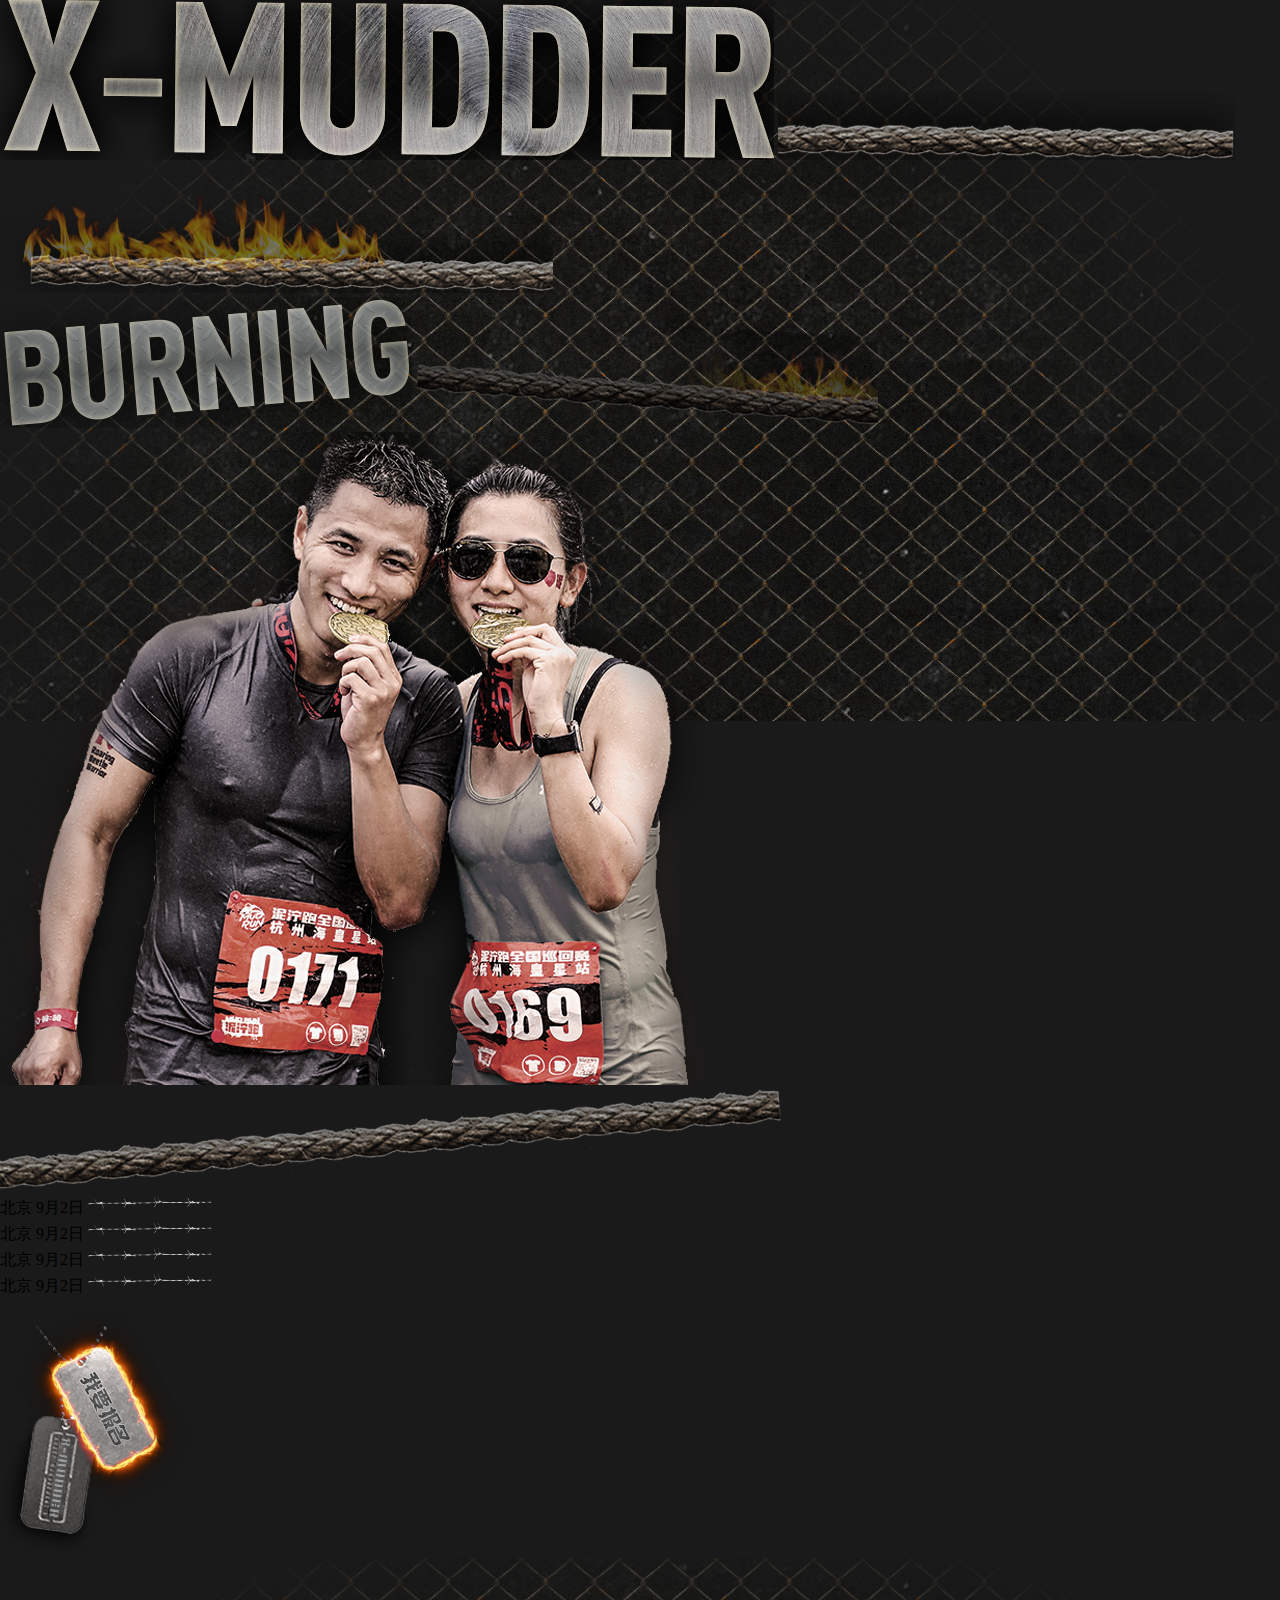
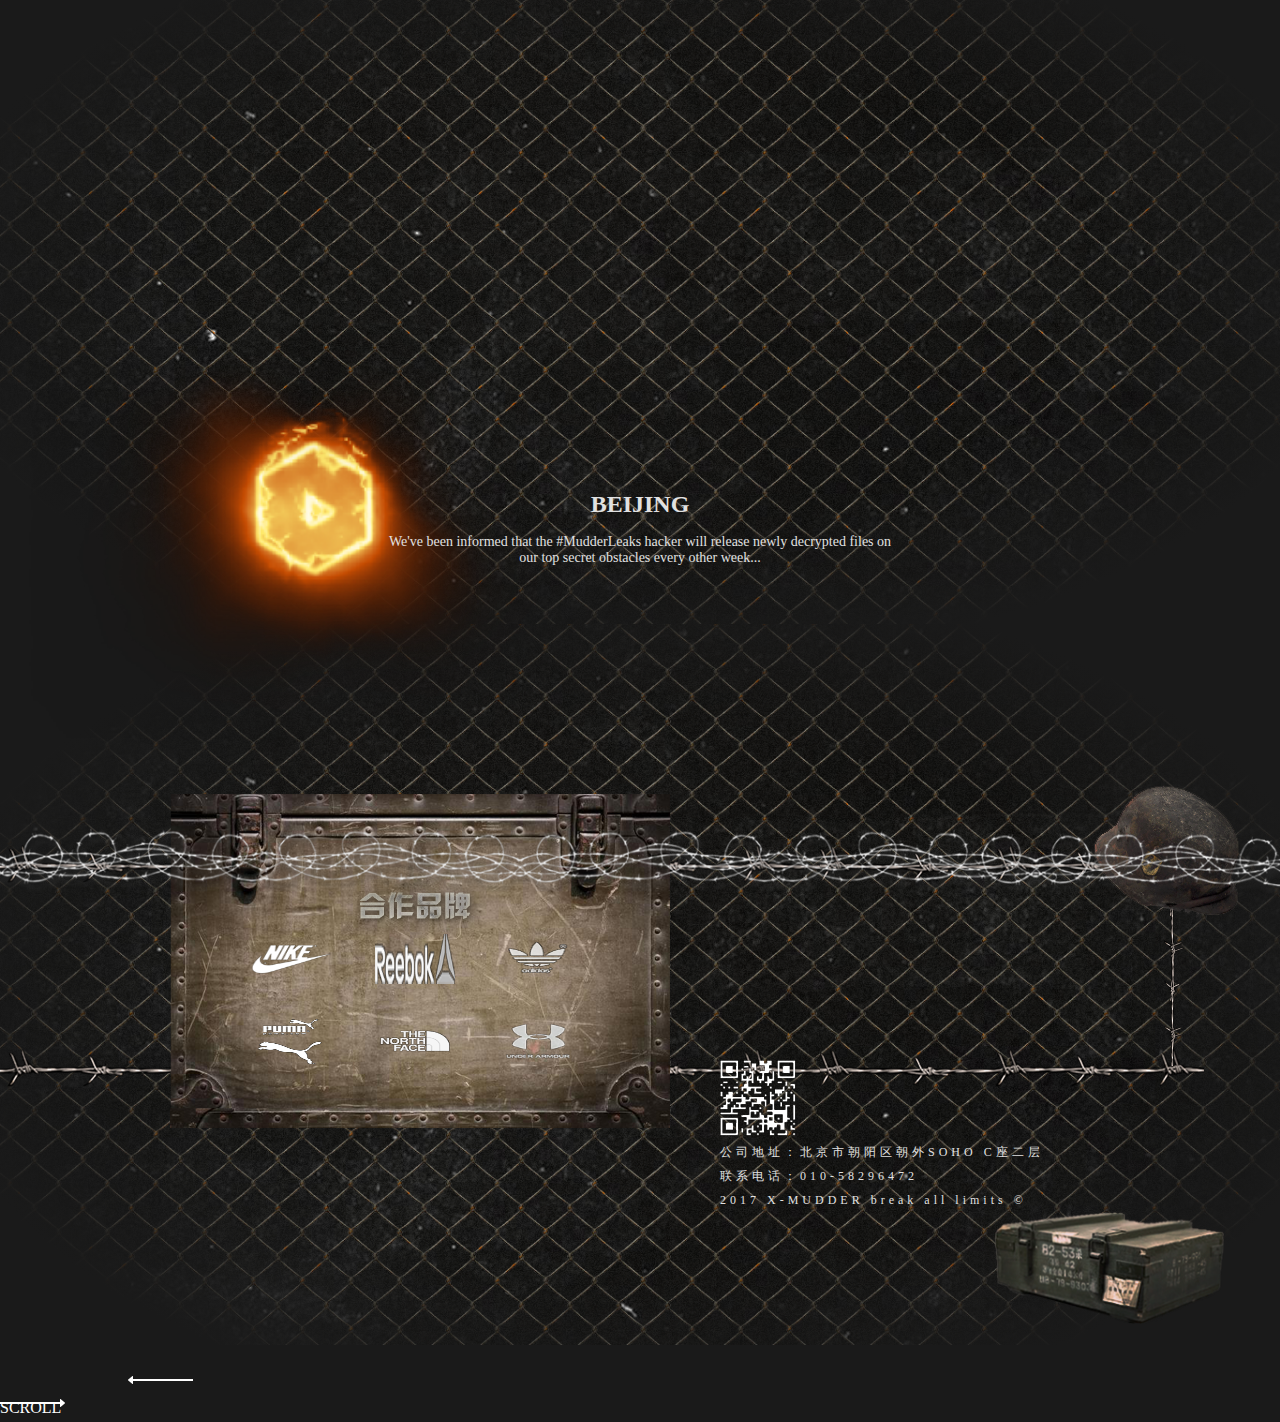
<file: video.html>
<!DOCTYPE html>
<html>
<head>
	<meta charset="UTF-8">
	<title>2018泥泞跑</title>
	<link rel="stylesheet" href="http://image.runnar.net/static/common/css/swiper.min.css">
	<link rel="stylesheet" href="css/index.css">
    <!-- <link rel="stylesheet" href="css/zy.media.min.css"> -->
    <style>
        
    #modelView{background-color:#DDDDDD;z-index:0;opacity:0.7;height: 100%;width: 100%;position: relative;}
    .playvideo{padding-top: auto;z-index: 9999;position: relative;}
    .zy_media{z-index: 999999999}

    </style>
	<script src="http://image.runnar.net/static/common/js/jquery-3.1.1.min.js"></script>
	<script src="http://image.runnar.net/static/common/js/swiper.min.js"></script>
    <!-- <script src="js/zy.media.min.js"></script> -->
    <script src="js/index.js"></script>

</head>
<body>
	<div class="swiper-container">
        <div class="swiper-wrapper">
        	<!-- 页面第一部分 -->
            <div class="swiper-slide">
            	<div class="pageBG">
            		<div class="wangBG">
            			<div class="colorBG">
            				<!-- 绳子和X-M -->
            				<div class="szBox">
            					<img class="image1" src="image/X-MUDDER.png" alt="X-MUDDER">
            					<img class="image2" src="image/sz06.png" alt="绳子">
                                <img class="image3" src="image/sz07.png" alt="绳子">
                                <div class="renImage">
                                	<img class="image6" src="image/BURNING.png" alt="BURNING">
                                    <img class="image23" src="image/sz05.png" alt="绳子">
                                	<img class="image4" src="image/ren.png" alt="人">
                                	<img class="image5" src="image/sz2.png" alt="绳子">
                                </div>
                                <div>
                                	<ul class="title_list">
                                		<li>
                                			北京 <span>9月2日</span>
                                			<img src="image/ts.png" alt="">
                                		</li>
                                		<li>
                                			北京 <span>9月2日</span>
                                			<img src="image/ts.png" alt="">
                                		</li>
                                		<li>
                                			北京 <span>9月2日</span>
                                			<img src="image/ts.png" alt="">
                                		</li>
                                		<li>
                                			北京 <span>9月2日</span>
                                			<img src="image/ts.png" alt="">
                                		</li>
                                	</ul>
                                </div>
                                <img class="image7" src="image/reg.png" alt="我要报名">
            				</div>
            			</div>
            		</div>
            	</div>
            </div>
            <!-- 页面第二部分 -->
            <div class="swiper-slide">
            	<div class="pageBG">
            		<div class="wangBG">
            			<div class="colorBG">
            				<div>
            					<!-- video -->
								<div class="video">
									<div class="videoBG"><!-- <img src="image/play.png" alt="播放"> --></div>
									<div class="swiper-video">
								        <div class="swiper-wrapper">
                                            
								            <div class="swiper-slide" data-history="1">
								            	<video poster="https://r1.ykimg.com/05420408584A363C6A0A47047DD24931" data-config="{&quot;mediaTitle&quot;: &quot;测试视频--视频&quot;}" preload="none" style="width:100%;">
            <source src="http://www.w3cschool.cc/try/demo_source/mov_bbb.mp4" type="video/mp4">
          您的浏览器不支持HTML5视频
     </video>
								            </div>
								            <div class="swiper-slide" data-history="Slide 2" style="width: 600px;height: 400px;position: relative;">
								            	<img id="stop" src="image/play.png" alt="" poster="image/play.png" style="width: 100%; position: absolute;">
            <video id="video1" width="100%">
                <source src="http://nettuts.s3.amazonaws.com/763_sammyJSIntro/trailer_test.mp4" type="video/mp4" />
            </video> 
            <div id="isPlay" class="stop"></div>
    <div id="current"></div>        <!-- 当前进度 -->
    <div id="buffered"></div>       <!-- 下载进度 秒 -->
    <div id="duration"></div>       <!-- 总时长 -->
    <div id="progress">             <!-- 进度条 -->
        <div id="bar"></div>        <!-- 播放进度 -->
        <div id="buffer"></div>     <!-- 缓存进度 -->
    </div>
     <script>
        
        var isPlay = document.getElementById('isPlay');
        var video1 = document.getElementById('video1');
        var current = document.getElementById('current');
        var buffered = document.getElementById('buffered');
        var duration = document.getElementById('duration');
        var fullScreen = document.getElementById('fullScreen');
        var progress = document.getElementById('progress');
        var bar = document.getElementById('bar');
        var buffer = document.getElementById('buffer');
        var stop = document.getElementById("stop");
        // 补零
        function zeroFill(num){
            if (num<10) {
                num = "0" +num;
            }
            return num;
        };
        // 处理秒数为时分秒 h:m:s
        function getTime(num){
            var m = zeroFill(Math.floor(num/60)),remainder = zeroFill(Math.floor(num%60)),h = zeroFill(Math.floor(m/60)),time = ''+h+':'+m+':'+remainder+'';
            return time;
        };
          
        // 播放暂停点击方法
        video1.onclick=function(){
            console.log(stop.getAttribute("src"));
            stop.setAttribute("src","");
            if(isPlay.className=='stop'){
                video1.setAttribute("poster","");
                video1.play();
                bufferTimer = setInterval(function(){
                    buffer.style.width = video1.buffered.end(0)/video1.duration*100+"%";
                },1000/30);
                if(video1.buffered.end(0) == video1.duration){
                    buffer.style.width = "100%";
                    clearInterval(bufferTimer);
                }
                timer = setInterval(function(){
                    bar.style.width = video1.currentTime/video1.duration*100+"%";
                },1000/30)
                isPlay.className="play";
            }else if(isPlay.className=='play'){
                stop.setAttribute("src","image/play.png");
                video1.pause();
                clearInterval(timer);
                isPlay.className="stop";
            }
        };
        
    </script>
                                                   <!--  <div class="playBgBox">
                                                        <img class="playBtn" src="image/play.png" alt="播放">
                                                        <div class="playBG"></div>
                                                    </div> -->
								            </div>
								            <div class="swiper-slide" data-history="3">
								            	<video poster="https://r1.ykimg.com/05420408584A363C6A0A47047DD24931" data-config="{&quot;mediaTitle&quot;: &quot;测试视频--视频&quot;}" preload="none" style="width:100%; height: 100%;">
            <source src="http://www.w3cschool.cc/try/demo_source/mov_bbb.mp4" type="video/mp4">
          您的浏览器不支持HTML5视频
     </video>
    
								            </div>
								        </div>
								    </div>
									<img class="tsB" src="image/tsB.png" alt="">
								</div>
								<!-- BEIJING -->
	            				<div class="BEIJING">
	            					<h2>BEIJING</h2>
	            					<p>We've been informed that the #MudderLeaks hacker will release newly decrypted files on our top secret obstacles every other week...</p>
	            				</div>
            				</div>
            			</div>
            		</div>
            	</div>
            </div>
            <!-- 页面第三部分 -->
            <div class="swiper-slide" style="overflow: hidden">
            	<div class="pageBG">
            		<div class="wangBG">
            			<div class="colorBG">
            				<div class="tsEnd">
            					<div class="image8"></div>
            					<div class="image10"></div>
                                <!-- 左侧延伸铁丝 -->
                                <div class="image21"></div>
                                <div class="image22"></div>
            					<div class="pzBox">
            						<img class="image9" src="image/zzbg.png" alt="牌子">
            						<!-- 赞助商logo -->
            						<div class="zz">
            							<img class="image14" src="image/hzpp.png" alt="合作品牌">
            							<ul>
            								<li><img class="image15" src="image/zz01.png" alt="nike"></li>
            								<li><img class="image16" src="image/zz02.png" alt="reebok"></li>
            								<li><img class="image17" src="image/zz03.png" alt="adidas"></li>
            								<li><img class="image18" src="image/zz04.png" alt="puma"></li>
            								<li><img class="image19" src="image/zz05.png" alt="TNF"></li>
            								<li><img class="image20" src="image/zz06.png" alt="UA"></li>
            							</ul>
            						</div>
            					</div>
            					<img class="image11" src="image/ts05.png" alt="竖铁丝">
            					<img class="image12" src="image/maozi.png" alt="帽子">
            					<img class="image13" src="image/xiangzi.png" alt="箱子">
            				</div>
            				<!-- 地址 -->
            				<div class="dizhi">
            					<img src="image/erweima.png" alt="二维码">
            					<p>公司地址：北京市朝阳区朝外SOHO C座二层</p>
            					<p>联系电话：010-58296472</p>
            					<p>2017 X-MUDDER break all limits &copy;</p>
            				</div>
            			</div>
            		</div>
            	</div>
            </div>
        </div>
        <!-- Add Navigation -->
        <div class="swiper-button-prev"></div>
        <div class="swiper-button-next">SCROLL</div>
    </div>
	<script>    
        // 点击箭头左右滑动页面吧
    	{
    		let swiper = new Swiper('.swiper-container', {
                pagination: '.swiper-pagination',
                paginationClickable: false,
                nextButton: '.swiper-button-next',
                prevButton: '.swiper-button-prev',
                simulateTouch : false,      //鼠标拖动滑动
        	});
    	}          
  	</script>
  	<script>
        // 视频左右滑动
  		{
  			let swiper = new Swiper('.swiper-video', {
                spaceBetween: 50,
                slidesPerView: 2,
                centeredSlides: true,
                slideToClickedSlide: true,
                grabCursor: true,
                history: 'slide',
                initialSlide :1,
                loop : true
        	});
  		}
    </script>
   <!--  <script>
        
        //document.documentElement.style.overflow='hidden';
         document.body.style.overflow='hidden';
            zymedia('video',{autoplay: true});
            var screenheight = window.screen.height/2;
            $("#modelView").width(window.screen.width);
            $("#modelView").height(window.screen.height);
            var videoheight = $(".zy_media").height()/2;
            var padding_top = screenheight-videoheight;
            $(".playvideo").css({"top":padding_top});
            $("#modelView").css({"margin-top":-1*(padding_top+$(".zy_media").height())});


    </script> -->

   
</body>
</body>
</html>
</file>
<file: css/index.css>
@charset "utf-8";
/* 居中宽度 */
/* 行高 */
/* 公共字体大小 */
/* 公共字体颜色 */
/* body背景颜色 */
/* 橘色 */
/* 白色 */
/* 渐变背景色*/
/* 宽高 */
/* 定位 */
/* 公共样式 */
* {
  margin: 0;
  padding: 0;
  color: #000000;
}
a {
  text-decoration: none;
}
ul,
li {
  list-style: none;
}
img {
  border: none;
}
html,
body {
  height: 100%;
  width: 100%;
  background-color: #1a1a1a;
}
.swiper-container {
  width: 100%;
  height: 100%;
}
/* 页面背景图样式 */
.pageBG {
  width: 100%;
  height: 100%;
  background-image: url("../image/BG.png");
  background-repeat: no-repeat;
  background-size: 100%;
}
/* 铁丝网背景样式 */
.wangBG {
  width: 100%;
  height: 100%;
  background-image: url("../image/bgts2.png");
  background-repeat: no-repeat;
  background-size: 100%;
}
.colorBG {
  width: 100%;
  height: 100%;
  background: -webkit-radial-gradient(transparent 5%, transparent 50%, #1a1a1a 80%);
  /* Safari 5.1 - 6.0 */
  background: -o-radial-gradient(transparent 5%, transparent 50%, #1a1a1a 80%);
  /* Opera 11.6 - 12.0 */
  background: -moz-radial-gradient(transparent 5%, transparent 50%, #1a1a1a 80%);
  /* Firefox 3.6 - 15 */
  background: radial-gradient(transparent 5%, transparent 50%, #1a1a1a 80%);
  /* 标准的语法 */
}
#content {
  position: relative;
  z-index: 999;
  margin: 0 auto;
  padding: 0 0 50px;
  max-width: 100%;
  width: 70%;
  height: 990px;
}
/* 绳子和x-m */
.timeNum {
  color: #fff;
  width: 170px;
  height: 190px;
  position: absolute;
  left: 100%;
  top: 126%;
  z-index: 99;
}
.timeNum li {
  color: #fff;
  background-image: url("../image/ts01.png");
  background-repeat: no-repeat;
  background-size: auto 34px;
  width: 160px;
  height: 36px;
  line-height: 0px;
  font-weight: bold;
}
.timeNum span {
  color: #fff;
  font-weight: bold;
}
.BEIJING {
  width: 520px;
  height: 150px;
  position: relative;
  bottom: 0;
  margin: 0 auto;
  margin-top: 46px;
}
.BEIJING h2 {
  color: #e1e1e1;
  font-size: 24px;
  width: 520px;
  height: 60px;
  line-height: 60px;
  text-align: center;
}
.BEIJING p {
  color: #e1e1e1;
  font-size: 14px;
  width: 520px;
  height: 44px;
  text-align: center;
}
.video {
  padding-top: 170px;
  height: 300px;
  position: relative;
}
.video .swiper-video {
  overflow: hidden;
  color: #fff;
}
.video .swiper-slide {
  color: #fff;
}
.video embed {
  width: 100%;
  height: 100%;
}
.video .tsB {
  width: 100%;
  position: absolute;
  z-index: 10;
  bottom: -100%;
}
.video .playBgBox {
  width: 100%;
  height: 100%;
  position: absolute;
  top: 0;
}
.video .playBG {
  position: absolute;
  background-color: #000;
  opacity: 0.2;
  width: 100%;
  height: 100%;
}
.video .playBtn {
  display: block;
  margin: 0 auto;
}
.video .dec_play {
  background-image: url("image/play.png");
}
.video .dec_play::before {
  display: none;
}
.video .dec_play::after {
  display: none;
}
.tsEnd {
  padding-top: 170px;
  height: 430px;
  width: 90%;
  margin: 0 auto;
  position: relative;
}
.tsEnd .image8 {
  top: 220px;
  position: absolute;
  background-image: url(../image/ts04.png);
  background-repeat: repeat-x;
  height: 40px;
  width: 800px;
  left: 340px;
}
.tsEnd .image10 {
  top: 424px;
  position: absolute;
  background-image: url(../image/ts04.png);
  background-repeat: repeat-x;
  height: 40px;
  width: 800px;
  left: 340px;
}
.tsEnd .image21 {
  top: 220px;
  position: absolute;
  background-image: url(../image/ts04.png);
  background-repeat: repeat-x;
  height: 40px;
  width: 800px;
  right: 1000px;
}
.tsEnd .image22 {
  top: 424px;
  position: absolute;
  background-image: url(../image/ts04.png);
  background-repeat: repeat-x;
  height: 40px;
  width: 800px;
  right: 1000px;
}
.tsEnd .image9 {
  position: absolute;
  left: 106px;
  width: 500px;
}
.tsEnd .image11 {
  position: absolute;
  top: 222px;
  left: 1100px;
  height: 220px;
}
.tsEnd .image12 {
  position: absolute;
  top: 160px;
  left: 1030px;
}
.tsEnd .image13 {
  position: absolute;
  left: 930px;
  bottom: -100px;
  width: 230px;
}
.tsEnd .pzBox {
  position: relative;
}
.tsEnd .pzBox .image14 {
  position: absolute;
  left: 277px;
  top: 80px;
  width: 150px;
}
.tsEnd .pzBox ul {
  position: absolute;
  width: 384px;
  left: 165px;
  height: 180px;
  top: 124px;
  overflow: hidden;
}
.tsEnd .pzBox li {
  width: 80px;
  height: 50px;
  margin: 16px 22px;
  float: left;
}
.tsEnd .pzBox li .image15,
.tsEnd .pzBox li .image16,
.tsEnd .pzBox li .image17,
.tsEnd .pzBox li .image18,
.tsEnd .pzBox li .image19,
.tsEnd .pzBox li .image20 {
  position: absolute;
  width: 80px;
  height: 50px;
}
.dizhi {
  position: relative;
  width: 360px;
  top: -164px;
  left: 720px;
}
.dizhi p {
  color: #e1e1e1;
  font-size: 12px;
  line-height: 24px;
  letter-spacing: 4px;
}
.swiper-button-next,
.swiper-container-rtl .swiper-button-prev {
  background-image: url("../image/SCROLL.png");
  width: 193px;
  background-repeat: no-repeat;
  background-size: auto;
  color: #ffffff;
  height: 23px;
  top: 80%;
}
.swiper-button-prev,
.swiper-container-rtl .swiper-button-next {
  background-image: url("../image/SCROLL.png");
  width: 193px;
  background-repeat: no-repeat;
  background-size: auto;
  transform: rotateY(180deg);
  color: #ffffff;
  height: 23px;
  top: 80%;
}
.swiper-button-next.swiper-button-disabled,
.swiper-button-prev.swiper-button-disabled {
  opacity: 0;
}
</file>
<file: css/zy.media.min.css>
body{margin:0}.zy_media{background:#000;position:relative}.zy_media video,.zy_media audio{width:100%;position:absolute;top:0;left:0;display:block}.zy_fullscreen{overflow:hidden}.zy_fullscreen .zy_media{position:fixed;left:0;top:0;right:0;bottom:0;z-index:1000}.zy_fullscreen .zy_wrap,.zy_fullscreen video{width:100%;height:100%}.zy_wrap{width:100%}.zy_title{height:34px;padding-left:10px;color:#fff;font-size:12px;line-height:34px;white-space:nowrap;text-overflow:ellipsis;overflow:hidden;background:rgba(0,0,0,.25);position:absolute;left:0;right:0;top:0;-webkit-transition:top .5s;transition:top .5s}.zy_media .dec_play,.zy_media .dec_loading,.zy_media .dec_error{margin:-32px 0 0 -31px;position:absolute;top:50%;left:50%}.zy_media .dec_play::before{width:60px;height:60px;content:'';border-radius:60px;border:#e5e5e4 1px solid;display:block}.zy_media .dec_play::after{width:0;height:0;content:'';border-color:transparent transparent transparent #e5e5e4;border-width:14px 20px;border-style:solid;position:absolute;top:16px;left:23px;z-index:2;display:block}.zy_media .dec_loading{width:62px;height:62px;-webkit-animation:ani_loading .6s infinite linear;-webkit-animation-fill-mode:forwards;animation:ani_loading .6s infinite linear;animation-fill-mode:forwards}@-webkit-keyframes ani_loading{100%{-webkit-transform:rotate(360deg)}}@keyframes ani_loading{100%{transform:rotate(360deg)}}.zy_media .dec_loading::before{width:7px;height:7px;content:'';border-radius:7px;background:#fff;opacity:.8;position:absolute;top:25px}.zy_media .dec_loading::after{width:48px;height:48px;content:'';border-radius:50px;border:7px solid #fff;opacity:.2;display:block}.zy_media .dec_error{width:62px;height:62px;margin-top:-53px;margin-left:-25px;white-space:nowrap;color:#fff;font-size:12px;text-align:center;position:absolute;top:50%;left:50%}.zy_controls{height:44px;background:rgba(0,0,0,.55);position:absolute;left:0;right:0;bottom:0;-webkit-transition:bottom .5s;transition:bottom .5s;display:-webkit-box;display:box;display:-webkit-flex;display:flex}.zy_playpause_btn{width:26px;height:30px;margin-right:4px;padding:13px 0 0 14px;position:relative}.zy_play::before{width:0;height:0;content:'';border-color:transparent transparent transparent #cbcbcb;border-width:8px 12px;border-style:solid;display:block}.zy_pause::before,.zy_pause::after{width:3px;height:14px;content:'';background:#cbcbcb;position:absolute;top:13px;left:14px}.zy_pause::after{left:22px}.zy_timeline{margin-right:10px;-webkit-box-flex:1;-webkit-flex:1 1 auto;flex:1 1 auto}.zy_timeline_slider{width:100%;height:1px;background:#999;position:relative;top:21px;left:0}.zy_timeline_buffering{width:100%;height:15px;top:-7px;background-image:-webkit-gradient(linear,0 100%,100% 0,color-stop(.25,rgba(255,255,255,.15)),color-stop(.25,transparent),color-stop(.5,transparent),color-stop(.5,rgba(255,255,255,.15)),color-stop(.75,rgba(255,255,255,.15)),color-stop(.75,transparent),to(transparent));background-image:-webkit-linear-gradient(-45deg,rgba(255,255,255,.15) 25%,transparent 25%,transparent 50%,rgba(255,255,255,.15) 50%,rgba(255,255,255,.15) 75%,transparent 75%,transparent);background-image:linear-gradient(-45deg,rgba(255,255,255,.15) 25%,transparent 25%,transparent 50%,rgba(255,255,255,.15) 50%,rgba(255,255,255,.15) 75%,transparent 75%,transparent);-webkit-background-size:15px 15px;background-size:15px 15px;-webkit-animation:ani_buffering 2s linear infinite;animation:ani_buffering 2s linear infinite;position:absolute}@-webkit-keyframes ani_buffering{from{background-position:0 0}to{background-position:30px 0}}@keyframes ani_buffering{from{background-position:0 0}to{background-position:30px 0}}.zy_timeline_loaded{width:0;height:1px;background:#e5e5e5;position:absolute;top:0;left:0;z-index:1}.zy_timeline_current{width:0;height:1px;background:#ff6159;position:relative;z-index:2}.zy_timeline_handle{width:16px;height:16px;border-radius:16px;background:#e5e5e5;position:absolute;top:-8px;left:-8px;z-index:3}.zy_time{width:auto;height:44px;margin-right:5px;line-height:44px;font-size:11px;color:#999;text-align:center}.zy_time .zy_currenttime{color:#e5e5e5}.zy_fullscreen_btn{width:38px;height:44px;background-image:url([data-uri]);background-repeat:no-repeat;background-position:center;-webkit-background-size:16px;background-size:16px}.zy_unfullscreen{background-image:url([data-uri])}
</file>
